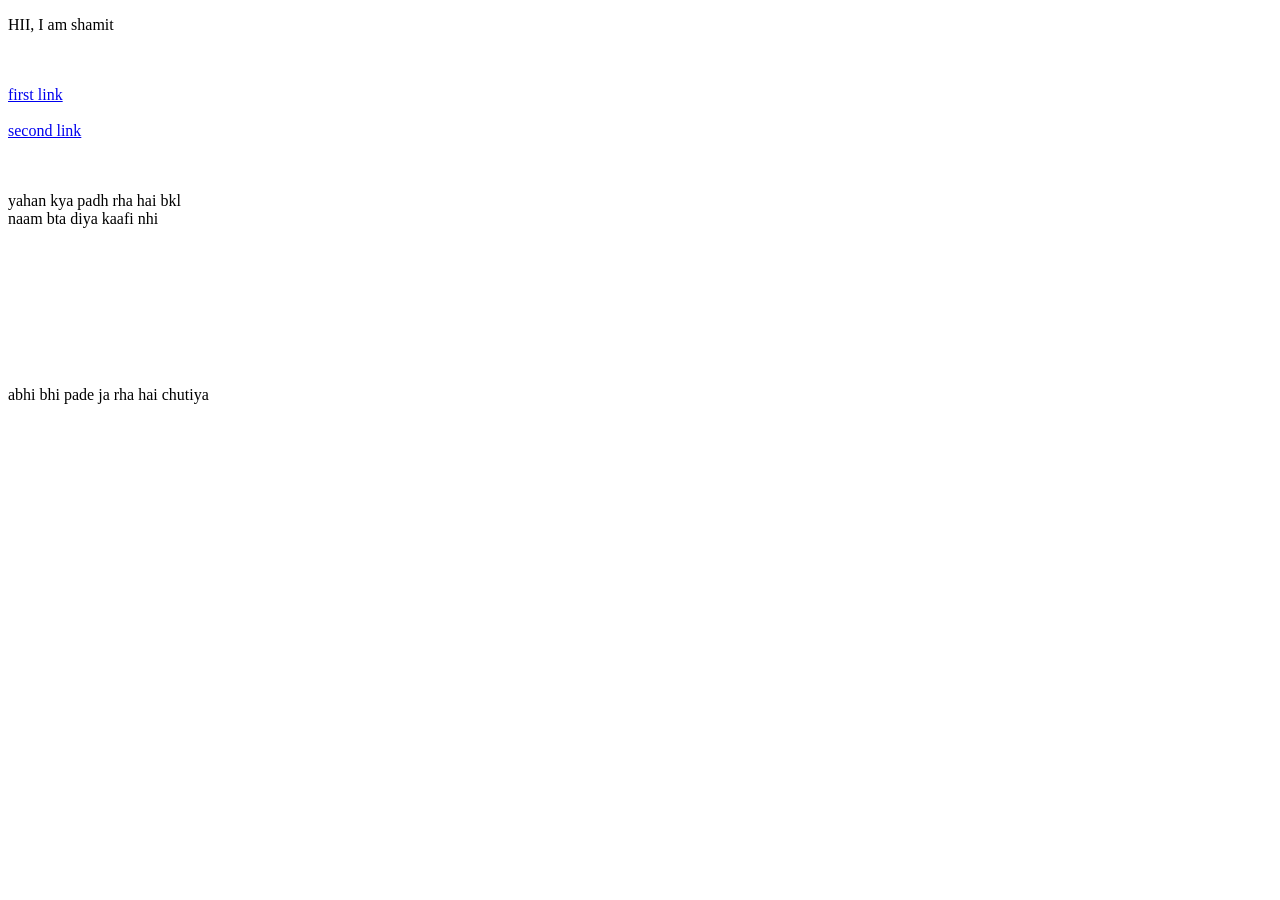
<file: index.html>
<!DOCTYPE html>
<html lang="en">
<head>
  <meta charset="UTF-8">
  <meta name="viewport" content="width=device-width, initial-scale=1.0">
  <title>index</title>
</head>
<body>
  <p>HII, I am shamit
    
  </p>
  <br><br>
  <a href="./webdeeee/htmlfff/exercise7prac.html" onclick="return checkPassword()">first link</a>
  <br><br>
    <a href="./webdeeee/htmlfff/exercise7prac2.html" onclick="return checkPassword2()">second link</a>
<br><br><br>
  <p>yahan kya padh rha hai bkl<br>naam bta diya kaafi nhi</p>
    <br><br><br><br><br><br><br>
<p>abhi bhi pade ja rha hai chutiya</p>


  <script>
    function checkPassword() {
      // 1. Ek pop-up aayega jisme password maangega
      let password = prompt("Password daal pehle:");

      // 2. Yahan apna manpasand password set kar do (jaise "1234")
      if (password === "param123") {
        alert("Sahi password hai! OK click krr");
        return true;  // Link khul jayega
      } else {
        alert("Galat password! Nikal yahan se.");
        return false; // Link KO KHULNE SE ROK DEGA
      }
    }

    function checkPassword2() {
      // 1. Ek pop-up aayega jisme password maangega
      let password = prompt("Password daal pehle:");

      // 2. Yahan apna manpasand password set kar do (jaise "1234")
      if (password === "shamit999") {
        alert("Sahi password hai! OK click krr");
        return true;  // Link khul jayega
      } else {
        alert("Galat password! Nikal yahan se.");
        return false; // Link KO KHULNE SE ROK DEGA
      }
    }
  </script>

</body>
</html>
</body>
</html>
</file>
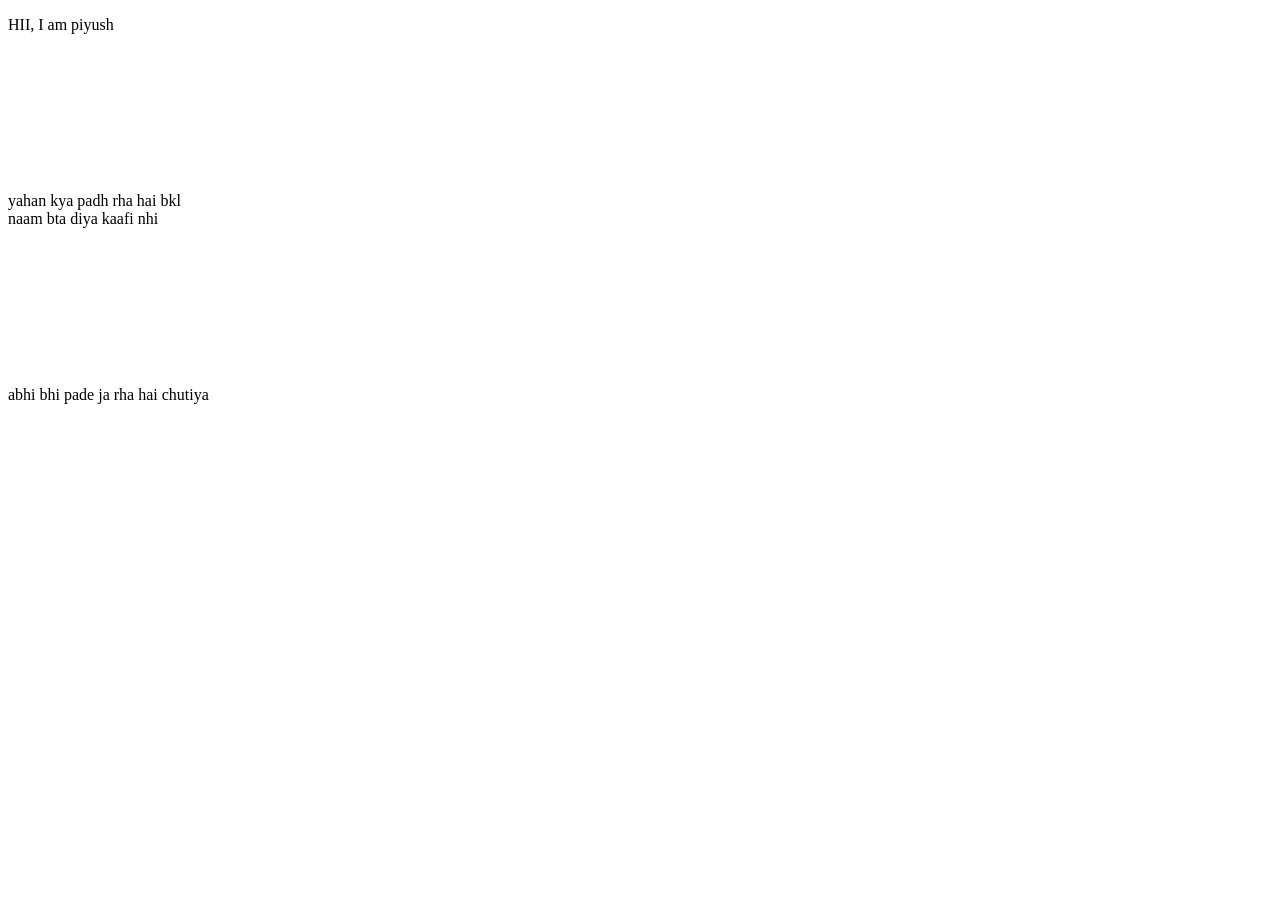
<file: webdeeee/htmlfff/index.html>
<!DOCTYPE html>
<html lang="en">
<head>
  <meta charset="UTF-8">
  <meta name="viewport" content="width=device-width, initial-scale=1.0">
  <title>index</title>
</head>
<body>
  <p>HII, I am piyush
  </p>
  <br><br><br><br><br><br><br>
  <p>yahan kya padh rha hai bkl<br>naam bta diya kaafi nhi</p>
    <br><br><br><br><br><br><br>
<p>abhi bhi pade ja rha hai chutiya</p>
</body>
</html>
</file>
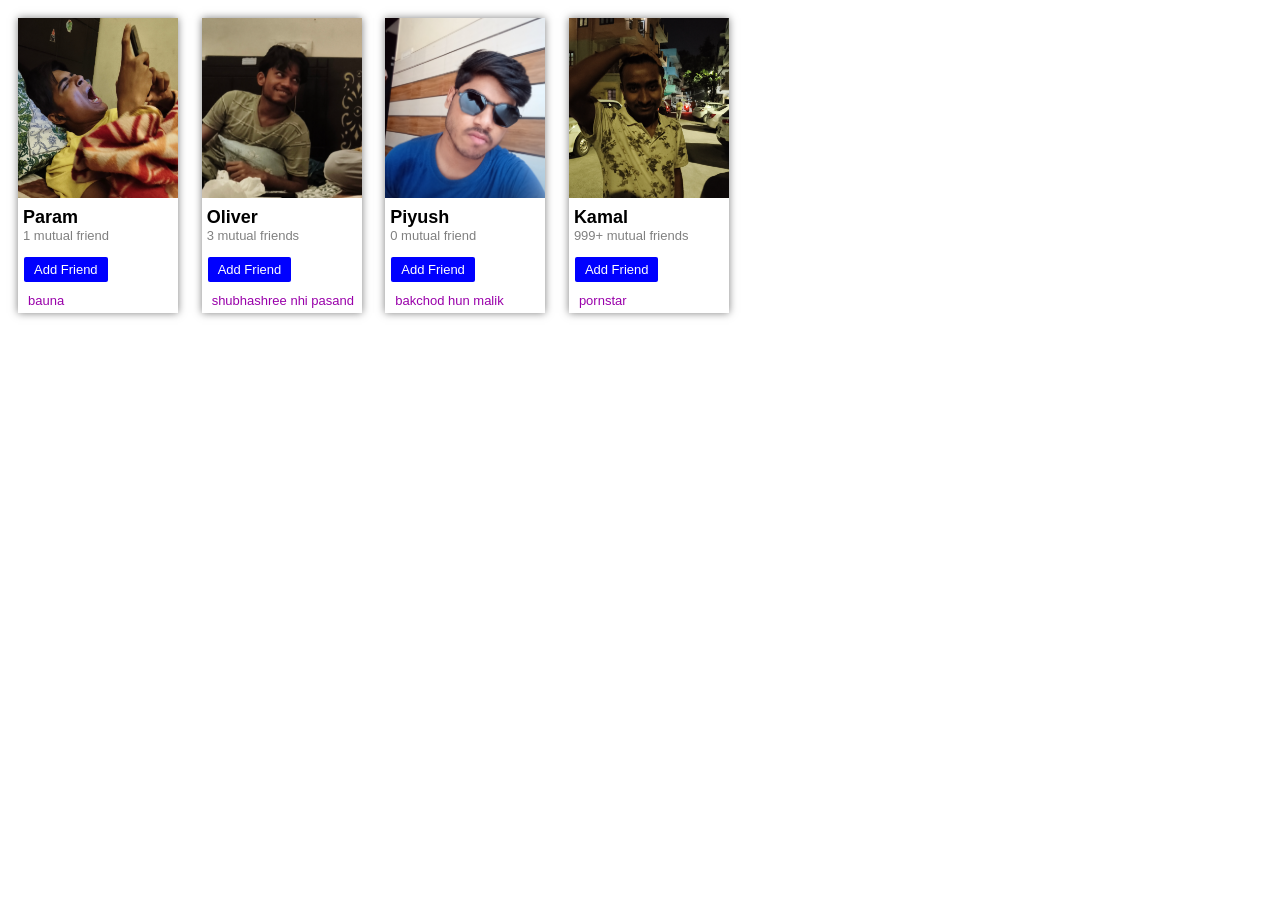
<file: webdeeee/htmlfff/exercise7prac.html>
<!DOCTYPE html>
<html lang="en">
<head>
  <meta charset="UTF-8">
  <meta name="viewport" content="width=device-width, initial-scale=1.0">
  <title>exercise 7</title>
  <link rel="stylesheet" href="../cssss/exercise7prac.css">
</head>
<body>
  

<div class="profile">
  <img class="pf" src="../images/Screenshot 2026-10-29 212500.png">
<p class="text"> Param</p>
<p class="text2"> 1 mutual friend</p>
<button class="button">Add Friend</button>
<p class="text3">bauna</p>

</div>

<div class="profile">
  <img class="pf" src="../images/Screenshot 2026-10-29 212453.png">
<p class="text"> Oliver</p>
<p class="text2"> 3 mutual friends</p>
<button class="button">Add Friend</button>
<p class="text3">shubhashree nhi pasand</p>

</div>


<div class="profile">
  <img class="pf" src="../images/Screenshot 2026-10-29 222545.png">
<p class="text"> Piyush</p>
<p class="text2"> 0 mutual friend</p>
<button class="button">Add Friend</button>
<p class="text3">bakchod hun malik</p>

</div>

<div class="profile">
  <img class="pf" src="../images/Screenshot 2026-10-29 222900.png">
<p class="text"> Kamal</p>
<p class="text2"> 999+ mutual friends</p>
<button class="button">Add Friend</button>
<p class="text3">pornstar</p>

</div>


</body>
</html>
</file>
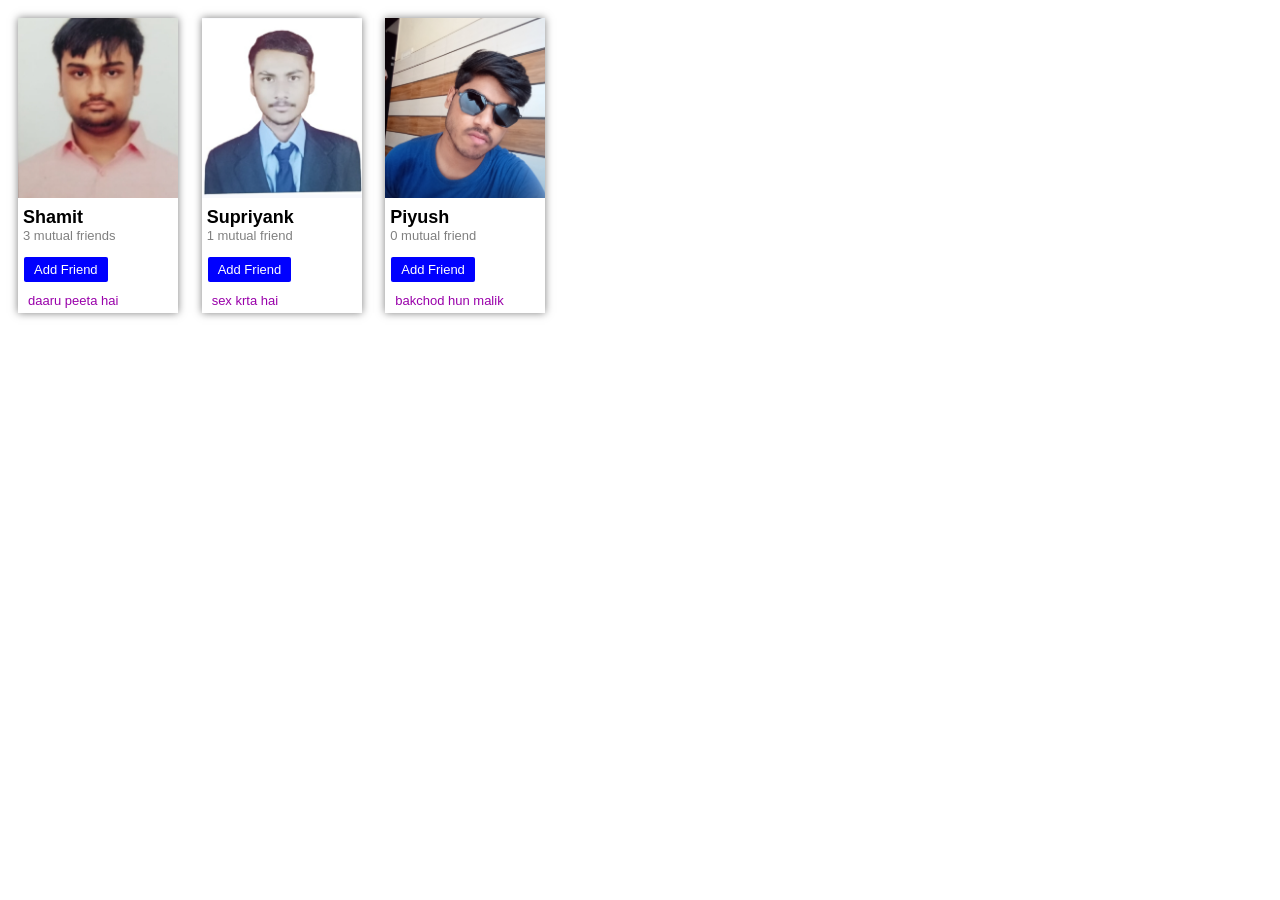
<file: webdeeee/htmlfff/exercise7prac2.html>
<!DOCTYPE html>
<html lang="en">
<head>
  <meta charset="UTF-8">
  <meta name="viewport" content="width=device-width, initial-scale=1.0">
  <title>exercise 7</title>
  <link rel="stylesheet" href="../cssss/exercise7prac.css">
</head>
<body>
  

<div class="profile">
  <img class="pf" src="../images/Screenshot 2026-10-29 212425.png">
<p class="text"> Shamit</p>
<p class="text2"> 3 mutual friends</p>
<button class="button">Add Friend</button>
<p class="text3">daaru peeta hai</p>
</div>



<div class="profile">
  <img class="pf" src="../images/Screenshot 2026-10-29 212509.png">
<p class="text"> Supriyank</p>
<p class="text2"> 1 mutual friend</p>
<button class="button">Add Friend</button>
<p class="text3">sex krta hai</p>
</div>


<div class="profile">
  <img class="pf" src="../images/Screenshot 2026-10-29 222545.png">
<p class="text"> Piyush</p>
<p class="text2"> 0 mutual friend</p>
<button class="button">Add Friend</button>
<p class="text3">bakchod hun malik</p>

</div>
</body>
</html>
</file>
<file: webdeeee/cssss/exercise7prac.css>
* {
  font-family: Arial, sans-serif;
  font-size: small;
}

.profile {
  margin: 10px;
  display: inline-block;
  width:160px;
  box-shadow: 0px 0px 8px rgba(0, 0, 0, 0.5); 
  /* background-color: rgb(243, 148, 218); */
}

.pf {
  
  object-fit: cover;
  height: 180px;
  width: 160px;
    /* vertical-align: middle; */

  border-radius: 0px;
}

.text {
  /* display: inline-block; */
  vertical-align: middle;
  /* background-color: aqua; */
  margin: 0px;
  font-weight: bold;
  font-size: large;
  padding-top: 6px;
  /* font-family: Arial, sans-serif; */
}

.text2 {
  /* display: inline-block; */
  vertical-align: top;
  /* background-color: aqua; */
  color:grey;
  margin: 0px;
  padding-bottom: 8px;
  /* font-family: Arial, sans-serif; */
}

.text, .text2, .text3 {
  padding-left: 5px;
}

.button {
  margin:6px;
  color: white;
  background-color: blue;
  border-radius: 2px;
  padding: 5px 10px;
  border: none;
  transform: background-color 0.15s;
  cursor: pointer;

}

.text3 {
  color:rgb(153, 1, 170);
  margin: 5px;
}

.button:hover {
  background-color: rgb(13, 72, 138);
  

}

.button:active {
  background-color: rgb(138, 13, 132);
}
</file>
